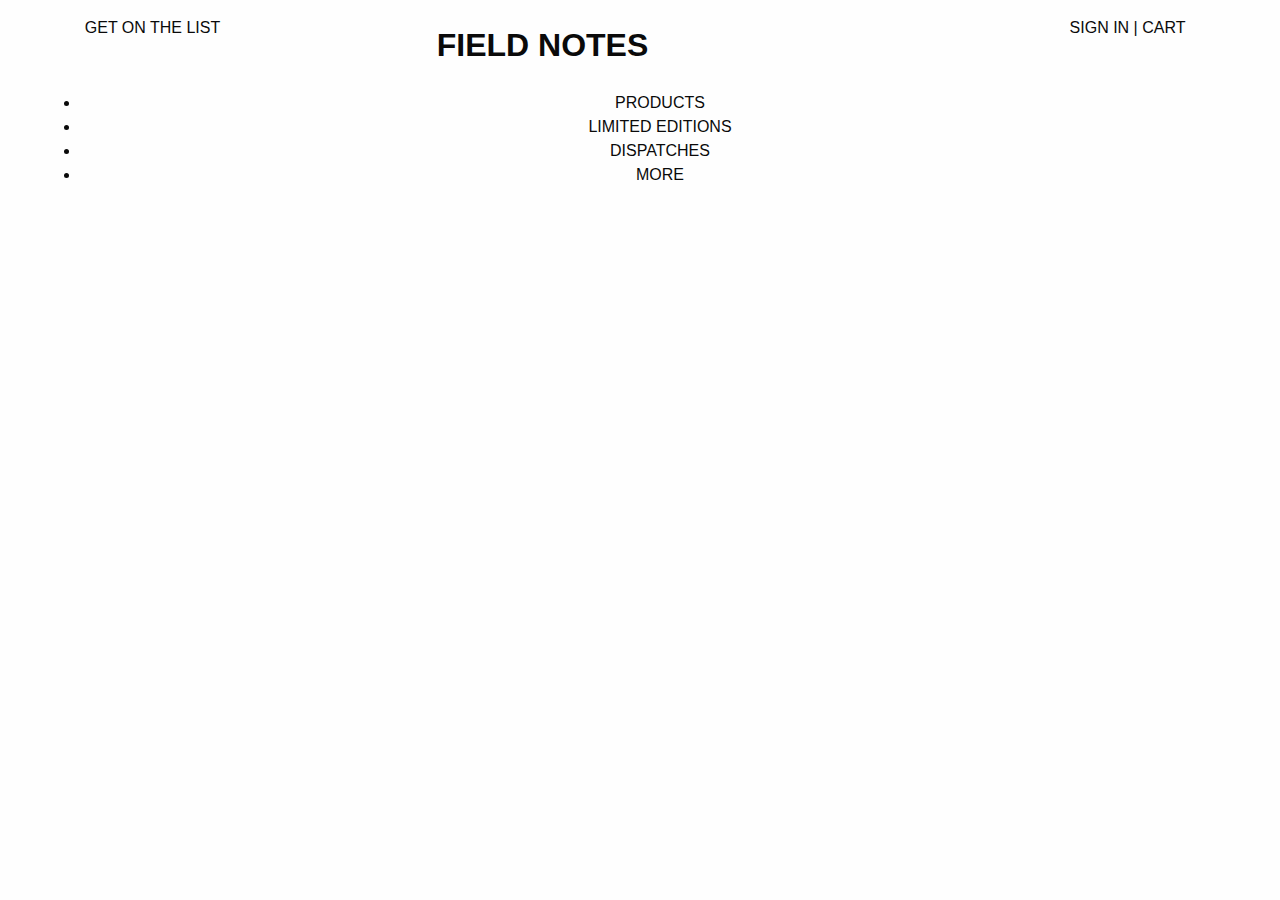
<file: index.html>
<!doctype html>

<html>

<head>
    <link rel="stylesheet" href="style.css">
    <meta name="viewport" content="width=device-width, initial-scale=1">
</head>

<header>
    <div class="top">
        <p>GET ON THE LIST</p>
        <h1>FIELD NOTES</h1>
        <p>SIGN IN | CART </p>
    </div>

    <nav class="nav">
        <ul>
            <li>PRODUCTS</li>
            <li>LIMITED EDITIONS</li>
            <li>DISPATCHES</li>
            <li>MORE</li>
        </ul>
    </nav>
</header>

<body>

    <div class="uppermain">

    </div>

    <div class="items">

    </div>

    <div class="bottom">


    </div>

</body>

</html>
</file>
<file: style.css>
/**
 * Foundation for Sites by ZURB
 * Version 6.3.1
 * foundation.zurb.com
 * Licensed under MIT Open Source
 */
/*! normalize-scss | MIT/GPLv2 License | bit.ly/normalize-scss */
/* Document
   ========================================================================== */
/**
 * 1. Change the default font family in all browsers (opinionated).
 * 2. Correct the line height in all browsers.
 * 3. Prevent adjustments of font size after orientation changes in
 *    IE on Windows Phone and in iOS.
 */
html {
  font-family: sans-serif;
  /* 1 */
  line-height: 1.15;
  /* 2 */
  -ms-text-size-adjust: 100%;
  /* 3 */
  -webkit-text-size-adjust: 100%;
  /* 3 */ }

/* Sections
   ========================================================================== */
/**
 * Remove the margin in all browsers (opinionated).
 */
body {
  margin: 0; }

/**
 * Add the correct display in IE 9-.
 */
article,
aside,
footer,
header,
nav,
section {
  display: block; }

/**
 * Correct the font size and margin on `h1` elements within `section` and
 * `article` contexts in Chrome, Firefox, and Safari.
 */
h1 {
  font-size: 2em;
  margin: 0.67em 0; }

/* Grouping content
   ========================================================================== */
/**
 * Add the correct display in IE 9-.
 */
figcaption,
figure {
  display: block; }

/**
 * Add the correct margin in IE 8.
 */
figure {
  margin: 1em 40px; }

/**
 * 1. Add the correct box sizing in Firefox.
 * 2. Show the overflow in Edge and IE.
 */
hr {
  box-sizing: content-box;
  /* 1 */
  height: 0;
  /* 1 */
  overflow: visible;
  /* 2 */ }

/**
 * Add the correct display in IE.
 */
main {
  display: block; }

/**
 * 1. Correct the inheritance and scaling of font size in all browsers.
 * 2. Correct the odd `em` font sizing in all browsers.
 */
pre {
  font-family: monospace, monospace;
  /* 1 */
  font-size: 1em;
  /* 2 */ }

/* Links
   ========================================================================== */
/**
 * 1. Remove the gray background on active links in IE 10.
 * 2. Remove gaps in links underline in iOS 8+ and Safari 8+.
 */
a {
  background-color: transparent;
  /* 1 */
  -webkit-text-decoration-skip: objects;
  /* 2 */ }

/**
 * Remove the outline on focused links when they are also active or hovered
 * in all browsers (opinionated).
 */
a:active,
a:hover {
  outline-width: 0; }

/* Text-level semantics
   ========================================================================== */
/**
 * 1. Remove the bottom border in Firefox 39-.
 * 2. Add the correct text decoration in Chrome, Edge, IE, Opera, and Safari.
 */
abbr[title] {
  border-bottom: none;
  /* 1 */
  text-decoration: underline;
  /* 2 */
  text-decoration: underline dotted;
  /* 2 */ }

/**
 * Prevent the duplicate application of `bolder` by the next rule in Safari 6.
 */
b,
strong {
  font-weight: inherit; }

/**
 * Add the correct font weight in Chrome, Edge, and Safari.
 */
b,
strong {
  font-weight: bolder; }

/**
 * 1. Correct the inheritance and scaling of font size in all browsers.
 * 2. Correct the odd `em` font sizing in all browsers.
 */
code,
kbd,
samp {
  font-family: monospace, monospace;
  /* 1 */
  font-size: 1em;
  /* 2 */ }

/**
 * Add the correct font style in Android 4.3-.
 */
dfn {
  font-style: italic; }

/**
 * Add the correct background and color in IE 9-.
 */
mark {
  background-color: #ff0;
  color: #000; }

/**
 * Add the correct font size in all browsers.
 */
small {
  font-size: 80%; }

/**
 * Prevent `sub` and `sup` elements from affecting the line height in
 * all browsers.
 */
sub,
sup {
  font-size: 75%;
  line-height: 0;
  position: relative;
  vertical-align: baseline; }

sub {
  bottom: -0.25em; }

sup {
  top: -0.5em; }

/* Embedded content
   ========================================================================== */
/**
 * Add the correct display in IE 9-.
 */
audio,
video {
  display: inline-block; }

/**
 * Add the correct display in iOS 4-7.
 */
audio:not([controls]) {
  display: none;
  height: 0; }

/**
 * Remove the border on images inside links in IE 10-.
 */
img {
  border-style: none; }

/**
 * Hide the overflow in IE.
 */
svg:not(:root) {
  overflow: hidden; }

/* Forms
   ========================================================================== */
/**
 * 1. Change the font styles in all browsers (opinionated).
 * 2. Remove the margin in Firefox and Safari.
 */
button,
input,
optgroup,
select,
textarea {
  font-family: sans-serif;
  /* 1 */
  font-size: 100%;
  /* 1 */
  line-height: 1.15;
  /* 1 */
  margin: 0;
  /* 2 */ }

/**
 * Show the overflow in IE.
 */
button {
  overflow: visible; }

/**
 * Remove the inheritance of text transform in Edge, Firefox, and IE.
 * 1. Remove the inheritance of text transform in Firefox.
 */
button,
select {
  /* 1 */
  text-transform: none; }

/**
 * 1. Prevent a WebKit bug where (2) destroys native `audio` and `video`
 *    controls in Android 4.
 * 2. Correct the inability to style clickable types in iOS and Safari.
 */
button,
html [type="button"],
[type="reset"],
[type="submit"] {
  -webkit-appearance: button;
  /* 2 */ }

button,
[type="button"],
[type="reset"],
[type="submit"] {
  /**
   * Remove the inner border and padding in Firefox.
   */
  /**
   * Restore the focus styles unset by the previous rule.
   */ }
  button::-moz-focus-inner,
  [type="button"]::-moz-focus-inner,
  [type="reset"]::-moz-focus-inner,
  [type="submit"]::-moz-focus-inner {
    border-style: none;
    padding: 0; }
  button:-moz-focusring,
  [type="button"]:-moz-focusring,
  [type="reset"]:-moz-focusring,
  [type="submit"]:-moz-focusring {
    outline: 1px dotted ButtonText; }

/**
 * Show the overflow in Edge.
 */
input {
  overflow: visible; }

/**
 * 1. Add the correct box sizing in IE 10-.
 * 2. Remove the padding in IE 10-.
 */
[type="checkbox"],
[type="radio"] {
  box-sizing: border-box;
  /* 1 */
  padding: 0;
  /* 2 */ }

/**
 * Correct the cursor style of increment and decrement buttons in Chrome.
 */
[type="number"]::-webkit-inner-spin-button,
[type="number"]::-webkit-outer-spin-button {
  height: auto; }

/**
 * 1. Correct the odd appearance in Chrome and Safari.
 * 2. Correct the outline style in Safari.
 */
[type="search"] {
  -webkit-appearance: textfield;
  /* 1 */
  outline-offset: -2px;
  /* 2 */
  /**
   * Remove the inner padding and cancel buttons in Chrome and Safari on macOS.
   */ }
  [type="search"]::-webkit-search-cancel-button, [type="search"]::-webkit-search-decoration {
    -webkit-appearance: none; }

/**
 * 1. Correct the inability to style clickable types in iOS and Safari.
 * 2. Change font properties to `inherit` in Safari.
 */
::-webkit-file-upload-button {
  -webkit-appearance: button;
  /* 1 */
  font: inherit;
  /* 2 */ }

/**
 * Change the border, margin, and padding in all browsers (opinionated).
 */
fieldset {
  border: 1px solid #c0c0c0;
  margin: 0 2px;
  padding: 0.35em 0.625em 0.75em; }

/**
 * 1. Correct the text wrapping in Edge and IE.
 * 2. Correct the color inheritance from `fieldset` elements in IE.
 * 3. Remove the padding so developers are not caught out when they zero out
 *    `fieldset` elements in all browsers.
 */
legend {
  box-sizing: border-box;
  /* 1 */
  display: table;
  /* 1 */
  max-width: 100%;
  /* 1 */
  padding: 0;
  /* 3 */
  color: inherit;
  /* 2 */
  white-space: normal;
  /* 1 */ }

/**
 * 1. Add the correct display in IE 9-.
 * 2. Add the correct vertical alignment in Chrome, Firefox, and Opera.
 */
progress {
  display: inline-block;
  /* 1 */
  vertical-align: baseline;
  /* 2 */ }

/**
 * Remove the default vertical scrollbar in IE.
 */
textarea {
  overflow: auto; }

/* Interactive
   ========================================================================== */
/*
 * Add the correct display in Edge, IE, and Firefox.
 */
details {
  display: block; }

/*
 * Add the correct display in all browsers.
 */
summary {
  display: list-item; }

/*
 * Add the correct display in IE 9-.
 */
menu {
  display: block; }

/* Scripting
   ========================================================================== */
/**
 * Add the correct display in IE 9-.
 */
canvas {
  display: inline-block; }

/**
 * Add the correct display in IE.
 */
template {
  display: none; }

/* Hidden
   ========================================================================== */
/**
 * Add the correct display in IE 10-.
 */
[hidden] {
  display: none; }

.foundation-mq {
  font-family: "small=0em&medium=40em&large=64em&xlarge=75em&xxlarge=90em"; }

html {
  box-sizing: border-box;
  font-size: 100%; }

*,
*::before,
*::after {
  box-sizing: inherit; }

body {
  margin: 0;
  padding: 0;
  background: #fefefe;
  font-family: "Helvetica Neue", Helvetica, Roboto, Arial, sans-serif;
  font-weight: normal;
  line-height: 1.5;
  color: #0a0a0a;
  -webkit-font-smoothing: antialiased;
  -moz-osx-font-smoothing: grayscale; }

img {
  display: inline-block;
  vertical-align: middle;
  max-width: 100%;
  height: auto;
  -ms-interpolation-mode: bicubic; }

textarea {
  height: auto;
  min-height: 50px;
  border-radius: 0; }

select {
  box-sizing: border-box;
  width: 100%;
  border-radius: 0; }

.map_canvas img,
.map_canvas embed,
.map_canvas object,
.mqa-display img,
.mqa-display embed,
.mqa-display object {
  max-width: none !important; }

button {
  padding: 0;
  appearance: none;
  border: 0;
  border-radius: 0;
  background: transparent;
  line-height: 1; }
  [data-whatinput='mouse'] button {
    outline: 0; }

pre {
  overflow: auto; }

.is-visible {
  display: block !important; }

.is-hidden {
  display: none !important; }

.row {
  max-width: 75rem;
  margin-right: auto;
  margin-left: auto; }
  .row::before, .row::after {
    display: table;
    content: ' '; }
  .row::after {
    clear: both; }
  .row.collapse > .column, .row.collapse > .columns {
    padding-right: 0;
    padding-left: 0; }
  .row .row {
    margin-right: -0.625rem;
    margin-left: -0.625rem; }
    @media print, screen and (min-width: 40em) {
      .row .row {
        margin-right: -0.9375rem;
        margin-left: -0.9375rem; } }
    @media print, screen and (min-width: 64em) {
      .row .row {
        margin-right: -0.9375rem;
        margin-left: -0.9375rem; } }
    .row .row.collapse {
      margin-right: 0;
      margin-left: 0; }
  .row.expanded {
    max-width: none; }
    .row.expanded .row {
      margin-right: auto;
      margin-left: auto; }
  .row:not(.expanded) .row {
    max-width: none; }
  .row.gutter-small > .column, .row.gutter-small > .columns {
    padding-right: 0.625rem;
    padding-left: 0.625rem; }
  .row.gutter-medium > .column, .row.gutter-medium > .columns {
    padding-right: 0.9375rem;
    padding-left: 0.9375rem; }

.column, .columns {
  width: 100%;
  float: left;
  padding-right: 0.625rem;
  padding-left: 0.625rem; }
  @media print, screen and (min-width: 40em) {
    .column, .columns {
      padding-right: 0.9375rem;
      padding-left: 0.9375rem; } }
  .column:last-child:not(:first-child), .columns:last-child:not(:first-child) {
    float: right; }
  .column.end:last-child:last-child, .end.columns:last-child:last-child {
    float: left; }

.column.row.row, .row.row.columns {
  float: none; }

.row .column.row.row, .row .row.row.columns {
  margin-right: 0;
  margin-left: 0;
  padding-right: 0;
  padding-left: 0; }

.small-1 {
  width: 8.33333%; }

.small-push-1 {
  position: relative;
  left: 8.33333%; }

.small-pull-1 {
  position: relative;
  left: -8.33333%; }

.small-offset-0 {
  margin-left: 0%; }

.small-2 {
  width: 16.66667%; }

.small-push-2 {
  position: relative;
  left: 16.66667%; }

.small-pull-2 {
  position: relative;
  left: -16.66667%; }

.small-offset-1 {
  margin-left: 8.33333%; }

.small-3 {
  width: 25%; }

.small-push-3 {
  position: relative;
  left: 25%; }

.small-pull-3 {
  position: relative;
  left: -25%; }

.small-offset-2 {
  margin-left: 16.66667%; }

.small-4 {
  width: 33.33333%; }

.small-push-4 {
  position: relative;
  left: 33.33333%; }

.small-pull-4 {
  position: relative;
  left: -33.33333%; }

.small-offset-3 {
  margin-left: 25%; }

.small-5 {
  width: 41.66667%; }

.small-push-5 {
  position: relative;
  left: 41.66667%; }

.small-pull-5 {
  position: relative;
  left: -41.66667%; }

.small-offset-4 {
  margin-left: 33.33333%; }

.small-6 {
  width: 50%; }

.small-push-6 {
  position: relative;
  left: 50%; }

.small-pull-6 {
  position: relative;
  left: -50%; }

.small-offset-5 {
  margin-left: 41.66667%; }

.small-7 {
  width: 58.33333%; }

.small-push-7 {
  position: relative;
  left: 58.33333%; }

.small-pull-7 {
  position: relative;
  left: -58.33333%; }

.small-offset-6 {
  margin-left: 50%; }

.small-8 {
  width: 66.66667%; }

.small-push-8 {
  position: relative;
  left: 66.66667%; }

.small-pull-8 {
  position: relative;
  left: -66.66667%; }

.small-offset-7 {
  margin-left: 58.33333%; }

.small-9 {
  width: 75%; }

.small-push-9 {
  position: relative;
  left: 75%; }

.small-pull-9 {
  position: relative;
  left: -75%; }

.small-offset-8 {
  margin-left: 66.66667%; }

.small-10 {
  width: 83.33333%; }

.small-push-10 {
  position: relative;
  left: 83.33333%; }

.small-pull-10 {
  position: relative;
  left: -83.33333%; }

.small-offset-9 {
  margin-left: 75%; }

.small-11 {
  width: 91.66667%; }

.small-push-11 {
  position: relative;
  left: 91.66667%; }

.small-pull-11 {
  position: relative;
  left: -91.66667%; }

.small-offset-10 {
  margin-left: 83.33333%; }

.small-12 {
  width: 100%; }

.small-offset-11 {
  margin-left: 91.66667%; }

.small-up-1 > .column, .small-up-1 > .columns {
  float: left;
  width: 100%; }
  .small-up-1 > .column:nth-of-type(1n), .small-up-1 > .columns:nth-of-type(1n) {
    clear: none; }
  .small-up-1 > .column:nth-of-type(1n+1), .small-up-1 > .columns:nth-of-type(1n+1) {
    clear: both; }
  .small-up-1 > .column:last-child, .small-up-1 > .columns:last-child {
    float: left; }

.small-up-2 > .column, .small-up-2 > .columns {
  float: left;
  width: 50%; }
  .small-up-2 > .column:nth-of-type(1n), .small-up-2 > .columns:nth-of-type(1n) {
    clear: none; }
  .small-up-2 > .column:nth-of-type(2n+1), .small-up-2 > .columns:nth-of-type(2n+1) {
    clear: both; }
  .small-up-2 > .column:last-child, .small-up-2 > .columns:last-child {
    float: left; }

.small-up-3 > .column, .small-up-3 > .columns {
  float: left;
  width: 33.33333%; }
  .small-up-3 > .column:nth-of-type(1n), .small-up-3 > .columns:nth-of-type(1n) {
    clear: none; }
  .small-up-3 > .column:nth-of-type(3n+1), .small-up-3 > .columns:nth-of-type(3n+1) {
    clear: both; }
  .small-up-3 > .column:last-child, .small-up-3 > .columns:last-child {
    float: left; }

.small-up-4 > .column, .small-up-4 > .columns {
  float: left;
  width: 25%; }
  .small-up-4 > .column:nth-of-type(1n), .small-up-4 > .columns:nth-of-type(1n) {
    clear: none; }
  .small-up-4 > .column:nth-of-type(4n+1), .small-up-4 > .columns:nth-of-type(4n+1) {
    clear: both; }
  .small-up-4 > .column:last-child, .small-up-4 > .columns:last-child {
    float: left; }

.small-up-5 > .column, .small-up-5 > .columns {
  float: left;
  width: 20%; }
  .small-up-5 > .column:nth-of-type(1n), .small-up-5 > .columns:nth-of-type(1n) {
    clear: none; }
  .small-up-5 > .column:nth-of-type(5n+1), .small-up-5 > .columns:nth-of-type(5n+1) {
    clear: both; }
  .small-up-5 > .column:last-child, .small-up-5 > .columns:last-child {
    float: left; }

.small-up-6 > .column, .small-up-6 > .columns {
  float: left;
  width: 16.66667%; }
  .small-up-6 > .column:nth-of-type(1n), .small-up-6 > .columns:nth-of-type(1n) {
    clear: none; }
  .small-up-6 > .column:nth-of-type(6n+1), .small-up-6 > .columns:nth-of-type(6n+1) {
    clear: both; }
  .small-up-6 > .column:last-child, .small-up-6 > .columns:last-child {
    float: left; }

.small-up-7 > .column, .small-up-7 > .columns {
  float: left;
  width: 14.28571%; }
  .small-up-7 > .column:nth-of-type(1n), .small-up-7 > .columns:nth-of-type(1n) {
    clear: none; }
  .small-up-7 > .column:nth-of-type(7n+1), .small-up-7 > .columns:nth-of-type(7n+1) {
    clear: both; }
  .small-up-7 > .column:last-child, .small-up-7 > .columns:last-child {
    float: left; }

.small-up-8 > .column, .small-up-8 > .columns {
  float: left;
  width: 12.5%; }
  .small-up-8 > .column:nth-of-type(1n), .small-up-8 > .columns:nth-of-type(1n) {
    clear: none; }
  .small-up-8 > .column:nth-of-type(8n+1), .small-up-8 > .columns:nth-of-type(8n+1) {
    clear: both; }
  .small-up-8 > .column:last-child, .small-up-8 > .columns:last-child {
    float: left; }

.small-collapse > .column, .small-collapse > .columns {
  padding-right: 0;
  padding-left: 0; }
.small-collapse .row {
  margin-right: 0;
  margin-left: 0; }

.expanded.row .small-collapse.row {
  margin-right: 0;
  margin-left: 0; }

.small-uncollapse > .column, .small-uncollapse > .columns {
  padding-right: 0.625rem;
  padding-left: 0.625rem; }

.small-centered {
  margin-right: auto;
  margin-left: auto; }
  .small-centered, .small-centered:last-child:not(:first-child) {
    float: none;
    clear: both; }

.small-uncentered,
.small-push-0,
.small-pull-0 {
  position: static;
  float: left;
  margin-right: 0;
  margin-left: 0; }

@media print, screen and (min-width: 40em) {
  .medium-1 {
    width: 8.33333%; }

  .medium-push-1 {
    position: relative;
    left: 8.33333%; }

  .medium-pull-1 {
    position: relative;
    left: -8.33333%; }

  .medium-offset-0 {
    margin-left: 0%; }

  .medium-2 {
    width: 16.66667%; }

  .medium-push-2 {
    position: relative;
    left: 16.66667%; }

  .medium-pull-2 {
    position: relative;
    left: -16.66667%; }

  .medium-offset-1 {
    margin-left: 8.33333%; }

  .medium-3 {
    width: 25%; }

  .medium-push-3 {
    position: relative;
    left: 25%; }

  .medium-pull-3 {
    position: relative;
    left: -25%; }

  .medium-offset-2 {
    margin-left: 16.66667%; }

  .medium-4 {
    width: 33.33333%; }

  .medium-push-4 {
    position: relative;
    left: 33.33333%; }

  .medium-pull-4 {
    position: relative;
    left: -33.33333%; }

  .medium-offset-3 {
    margin-left: 25%; }

  .medium-5 {
    width: 41.66667%; }

  .medium-push-5 {
    position: relative;
    left: 41.66667%; }

  .medium-pull-5 {
    position: relative;
    left: -41.66667%; }

  .medium-offset-4 {
    margin-left: 33.33333%; }

  .medium-6 {
    width: 50%; }

  .medium-push-6 {
    position: relative;
    left: 50%; }

  .medium-pull-6 {
    position: relative;
    left: -50%; }

  .medium-offset-5 {
    margin-left: 41.66667%; }

  .medium-7 {
    width: 58.33333%; }

  .medium-push-7 {
    position: relative;
    left: 58.33333%; }

  .medium-pull-7 {
    position: relative;
    left: -58.33333%; }

  .medium-offset-6 {
    margin-left: 50%; }

  .medium-8 {
    width: 66.66667%; }

  .medium-push-8 {
    position: relative;
    left: 66.66667%; }

  .medium-pull-8 {
    position: relative;
    left: -66.66667%; }

  .medium-offset-7 {
    margin-left: 58.33333%; }

  .medium-9 {
    width: 75%; }

  .medium-push-9 {
    position: relative;
    left: 75%; }

  .medium-pull-9 {
    position: relative;
    left: -75%; }

  .medium-offset-8 {
    margin-left: 66.66667%; }

  .medium-10 {
    width: 83.33333%; }

  .medium-push-10 {
    position: relative;
    left: 83.33333%; }

  .medium-pull-10 {
    position: relative;
    left: -83.33333%; }

  .medium-offset-9 {
    margin-left: 75%; }

  .medium-11 {
    width: 91.66667%; }

  .medium-push-11 {
    position: relative;
    left: 91.66667%; }

  .medium-pull-11 {
    position: relative;
    left: -91.66667%; }

  .medium-offset-10 {
    margin-left: 83.33333%; }

  .medium-12 {
    width: 100%; }

  .medium-offset-11 {
    margin-left: 91.66667%; }

  .medium-up-1 > .column, .medium-up-1 > .columns {
    float: left;
    width: 100%; }
    .medium-up-1 > .column:nth-of-type(1n), .medium-up-1 > .columns:nth-of-type(1n) {
      clear: none; }
    .medium-up-1 > .column:nth-of-type(1n+1), .medium-up-1 > .columns:nth-of-type(1n+1) {
      clear: both; }
    .medium-up-1 > .column:last-child, .medium-up-1 > .columns:last-child {
      float: left; }

  .medium-up-2 > .column, .medium-up-2 > .columns {
    float: left;
    width: 50%; }
    .medium-up-2 > .column:nth-of-type(1n), .medium-up-2 > .columns:nth-of-type(1n) {
      clear: none; }
    .medium-up-2 > .column:nth-of-type(2n+1), .medium-up-2 > .columns:nth-of-type(2n+1) {
      clear: both; }
    .medium-up-2 > .column:last-child, .medium-up-2 > .columns:last-child {
      float: left; }

  .medium-up-3 > .column, .medium-up-3 > .columns {
    float: left;
    width: 33.33333%; }
    .medium-up-3 > .column:nth-of-type(1n), .medium-up-3 > .columns:nth-of-type(1n) {
      clear: none; }
    .medium-up-3 > .column:nth-of-type(3n+1), .medium-up-3 > .columns:nth-of-type(3n+1) {
      clear: both; }
    .medium-up-3 > .column:last-child, .medium-up-3 > .columns:last-child {
      float: left; }

  .medium-up-4 > .column, .medium-up-4 > .columns {
    float: left;
    width: 25%; }
    .medium-up-4 > .column:nth-of-type(1n), .medium-up-4 > .columns:nth-of-type(1n) {
      clear: none; }
    .medium-up-4 > .column:nth-of-type(4n+1), .medium-up-4 > .columns:nth-of-type(4n+1) {
      clear: both; }
    .medium-up-4 > .column:last-child, .medium-up-4 > .columns:last-child {
      float: left; }

  .medium-up-5 > .column, .medium-up-5 > .columns {
    float: left;
    width: 20%; }
    .medium-up-5 > .column:nth-of-type(1n), .medium-up-5 > .columns:nth-of-type(1n) {
      clear: none; }
    .medium-up-5 > .column:nth-of-type(5n+1), .medium-up-5 > .columns:nth-of-type(5n+1) {
      clear: both; }
    .medium-up-5 > .column:last-child, .medium-up-5 > .columns:last-child {
      float: left; }

  .medium-up-6 > .column, .medium-up-6 > .columns {
    float: left;
    width: 16.66667%; }
    .medium-up-6 > .column:nth-of-type(1n), .medium-up-6 > .columns:nth-of-type(1n) {
      clear: none; }
    .medium-up-6 > .column:nth-of-type(6n+1), .medium-up-6 > .columns:nth-of-type(6n+1) {
      clear: both; }
    .medium-up-6 > .column:last-child, .medium-up-6 > .columns:last-child {
      float: left; }

  .medium-up-7 > .column, .medium-up-7 > .columns {
    float: left;
    width: 14.28571%; }
    .medium-up-7 > .column:nth-of-type(1n), .medium-up-7 > .columns:nth-of-type(1n) {
      clear: none; }
    .medium-up-7 > .column:nth-of-type(7n+1), .medium-up-7 > .columns:nth-of-type(7n+1) {
      clear: both; }
    .medium-up-7 > .column:last-child, .medium-up-7 > .columns:last-child {
      float: left; }

  .medium-up-8 > .column, .medium-up-8 > .columns {
    float: left;
    width: 12.5%; }
    .medium-up-8 > .column:nth-of-type(1n), .medium-up-8 > .columns:nth-of-type(1n) {
      clear: none; }
    .medium-up-8 > .column:nth-of-type(8n+1), .medium-up-8 > .columns:nth-of-type(8n+1) {
      clear: both; }
    .medium-up-8 > .column:last-child, .medium-up-8 > .columns:last-child {
      float: left; }

  .medium-collapse > .column, .medium-collapse > .columns {
    padding-right: 0;
    padding-left: 0; }
  .medium-collapse .row {
    margin-right: 0;
    margin-left: 0; }

  .expanded.row .medium-collapse.row {
    margin-right: 0;
    margin-left: 0; }

  .medium-uncollapse > .column, .medium-uncollapse > .columns {
    padding-right: 0.9375rem;
    padding-left: 0.9375rem; }

  .medium-centered {
    margin-right: auto;
    margin-left: auto; }
    .medium-centered, .medium-centered:last-child:not(:first-child) {
      float: none;
      clear: both; }

  .medium-uncentered,
  .medium-push-0,
  .medium-pull-0 {
    position: static;
    float: left;
    margin-right: 0;
    margin-left: 0; } }
@media print, screen and (min-width: 64em) {
  .large-1 {
    width: 8.33333%; }

  .large-push-1 {
    position: relative;
    left: 8.33333%; }

  .large-pull-1 {
    position: relative;
    left: -8.33333%; }

  .large-offset-0 {
    margin-left: 0%; }

  .large-2 {
    width: 16.66667%; }

  .large-push-2 {
    position: relative;
    left: 16.66667%; }

  .large-pull-2 {
    position: relative;
    left: -16.66667%; }

  .large-offset-1 {
    margin-left: 8.33333%; }

  .large-3 {
    width: 25%; }

  .large-push-3 {
    position: relative;
    left: 25%; }

  .large-pull-3 {
    position: relative;
    left: -25%; }

  .large-offset-2 {
    margin-left: 16.66667%; }

  .large-4 {
    width: 33.33333%; }

  .large-push-4 {
    position: relative;
    left: 33.33333%; }

  .large-pull-4 {
    position: relative;
    left: -33.33333%; }

  .large-offset-3 {
    margin-left: 25%; }

  .large-5 {
    width: 41.66667%; }

  .large-push-5 {
    position: relative;
    left: 41.66667%; }

  .large-pull-5 {
    position: relative;
    left: -41.66667%; }

  .large-offset-4 {
    margin-left: 33.33333%; }

  .large-6 {
    width: 50%; }

  .large-push-6 {
    position: relative;
    left: 50%; }

  .large-pull-6 {
    position: relative;
    left: -50%; }

  .large-offset-5 {
    margin-left: 41.66667%; }

  .large-7 {
    width: 58.33333%; }

  .large-push-7 {
    position: relative;
    left: 58.33333%; }

  .large-pull-7 {
    position: relative;
    left: -58.33333%; }

  .large-offset-6 {
    margin-left: 50%; }

  .large-8 {
    width: 66.66667%; }

  .large-push-8 {
    position: relative;
    left: 66.66667%; }

  .large-pull-8 {
    position: relative;
    left: -66.66667%; }

  .large-offset-7 {
    margin-left: 58.33333%; }

  .large-9 {
    width: 75%; }

  .large-push-9 {
    position: relative;
    left: 75%; }

  .large-pull-9 {
    position: relative;
    left: -75%; }

  .large-offset-8 {
    margin-left: 66.66667%; }

  .large-10 {
    width: 83.33333%; }

  .large-push-10 {
    position: relative;
    left: 83.33333%; }

  .large-pull-10 {
    position: relative;
    left: -83.33333%; }

  .large-offset-9 {
    margin-left: 75%; }

  .large-11 {
    width: 91.66667%; }

  .large-push-11 {
    position: relative;
    left: 91.66667%; }

  .large-pull-11 {
    position: relative;
    left: -91.66667%; }

  .large-offset-10 {
    margin-left: 83.33333%; }

  .large-12 {
    width: 100%; }

  .large-offset-11 {
    margin-left: 91.66667%; }

  .large-up-1 > .column, .large-up-1 > .columns {
    float: left;
    width: 100%; }
    .large-up-1 > .column:nth-of-type(1n), .large-up-1 > .columns:nth-of-type(1n) {
      clear: none; }
    .large-up-1 > .column:nth-of-type(1n+1), .large-up-1 > .columns:nth-of-type(1n+1) {
      clear: both; }
    .large-up-1 > .column:last-child, .large-up-1 > .columns:last-child {
      float: left; }

  .large-up-2 > .column, .large-up-2 > .columns {
    float: left;
    width: 50%; }
    .large-up-2 > .column:nth-of-type(1n), .large-up-2 > .columns:nth-of-type(1n) {
      clear: none; }
    .large-up-2 > .column:nth-of-type(2n+1), .large-up-2 > .columns:nth-of-type(2n+1) {
      clear: both; }
    .large-up-2 > .column:last-child, .large-up-2 > .columns:last-child {
      float: left; }

  .large-up-3 > .column, .large-up-3 > .columns {
    float: left;
    width: 33.33333%; }
    .large-up-3 > .column:nth-of-type(1n), .large-up-3 > .columns:nth-of-type(1n) {
      clear: none; }
    .large-up-3 > .column:nth-of-type(3n+1), .large-up-3 > .columns:nth-of-type(3n+1) {
      clear: both; }
    .large-up-3 > .column:last-child, .large-up-3 > .columns:last-child {
      float: left; }

  .large-up-4 > .column, .large-up-4 > .columns {
    float: left;
    width: 25%; }
    .large-up-4 > .column:nth-of-type(1n), .large-up-4 > .columns:nth-of-type(1n) {
      clear: none; }
    .large-up-4 > .column:nth-of-type(4n+1), .large-up-4 > .columns:nth-of-type(4n+1) {
      clear: both; }
    .large-up-4 > .column:last-child, .large-up-4 > .columns:last-child {
      float: left; }

  .large-up-5 > .column, .large-up-5 > .columns {
    float: left;
    width: 20%; }
    .large-up-5 > .column:nth-of-type(1n), .large-up-5 > .columns:nth-of-type(1n) {
      clear: none; }
    .large-up-5 > .column:nth-of-type(5n+1), .large-up-5 > .columns:nth-of-type(5n+1) {
      clear: both; }
    .large-up-5 > .column:last-child, .large-up-5 > .columns:last-child {
      float: left; }

  .large-up-6 > .column, .large-up-6 > .columns {
    float: left;
    width: 16.66667%; }
    .large-up-6 > .column:nth-of-type(1n), .large-up-6 > .columns:nth-of-type(1n) {
      clear: none; }
    .large-up-6 > .column:nth-of-type(6n+1), .large-up-6 > .columns:nth-of-type(6n+1) {
      clear: both; }
    .large-up-6 > .column:last-child, .large-up-6 > .columns:last-child {
      float: left; }

  .large-up-7 > .column, .large-up-7 > .columns {
    float: left;
    width: 14.28571%; }
    .large-up-7 > .column:nth-of-type(1n), .large-up-7 > .columns:nth-of-type(1n) {
      clear: none; }
    .large-up-7 > .column:nth-of-type(7n+1), .large-up-7 > .columns:nth-of-type(7n+1) {
      clear: both; }
    .large-up-7 > .column:last-child, .large-up-7 > .columns:last-child {
      float: left; }

  .large-up-8 > .column, .large-up-8 > .columns {
    float: left;
    width: 12.5%; }
    .large-up-8 > .column:nth-of-type(1n), .large-up-8 > .columns:nth-of-type(1n) {
      clear: none; }
    .large-up-8 > .column:nth-of-type(8n+1), .large-up-8 > .columns:nth-of-type(8n+1) {
      clear: both; }
    .large-up-8 > .column:last-child, .large-up-8 > .columns:last-child {
      float: left; }

  .large-collapse > .column, .large-collapse > .columns {
    padding-right: 0;
    padding-left: 0; }
  .large-collapse .row {
    margin-right: 0;
    margin-left: 0; }

  .expanded.row .large-collapse.row {
    margin-right: 0;
    margin-left: 0; }

  .large-uncollapse > .column, .large-uncollapse > .columns {
    padding-right: 0.9375rem;
    padding-left: 0.9375rem; }

  .large-centered {
    margin-right: auto;
    margin-left: auto; }
    .large-centered, .large-centered:last-child:not(:first-child) {
      float: none;
      clear: both; }

  .large-uncentered,
  .large-push-0,
  .large-pull-0 {
    position: static;
    float: left;
    margin-right: 0;
    margin-left: 0; } }
.column-block {
  margin-bottom: 1.25rem; }
  .column-block > :last-child {
    margin-bottom: 0; }
  @media print, screen and (min-width: 40em) {
    .column-block {
      margin-bottom: 1.875rem; }
      .column-block > :last-child {
        margin-bottom: 0; } }

header {
  max-width: 75rem;
  margin-right: auto;
  margin-left: auto;
  text-align: center; }
  header::before, header::after {
    display: table;
    content: ' '; }
  header::after {
    clear: both; }
  header .top {
    width: 100%;
    float: left;
    padding-right: 0.625rem;
    padding-left: 0.625rem; }
    @media print, screen and (min-width: 40em) {
      header .top {
        padding-right: 0.9375rem;
        padding-left: 0.9375rem; } }
    header .top:last-child:not(:first-child) {
      float: right; }
  header .nav {
    max-width: 75rem;
    margin-right: auto;
    margin-left: auto;
    text-align: center; }
    header .nav::before, header .nav::after {
      display: table;
      content: ' '; }
    header .nav::after {
      clear: both; }
  header h1 {
    width: 50%;
    float: left;
    padding-right: 0.625rem;
    padding-left: 0.625rem;
    text-align: center; }
    @media print, screen and (min-width: 40em) {
      header h1 {
        padding-right: 0.9375rem;
        padding-left: 0.9375rem; } }
    header h1:last-child:not(:first-child) {
      float: right; }
  header p {
    width: 16.66667%;
    float: left;
    padding-right: 0.625rem;
    padding-left: 0.625rem; }
    @media print, screen and (min-width: 40em) {
      header p {
        padding-right: 0.9375rem;
        padding-left: 0.9375rem; } }
    header p:last-child:not(:first-child) {
      float: right; }

/*# sourceMappingURL=style.css.map */
</file>
